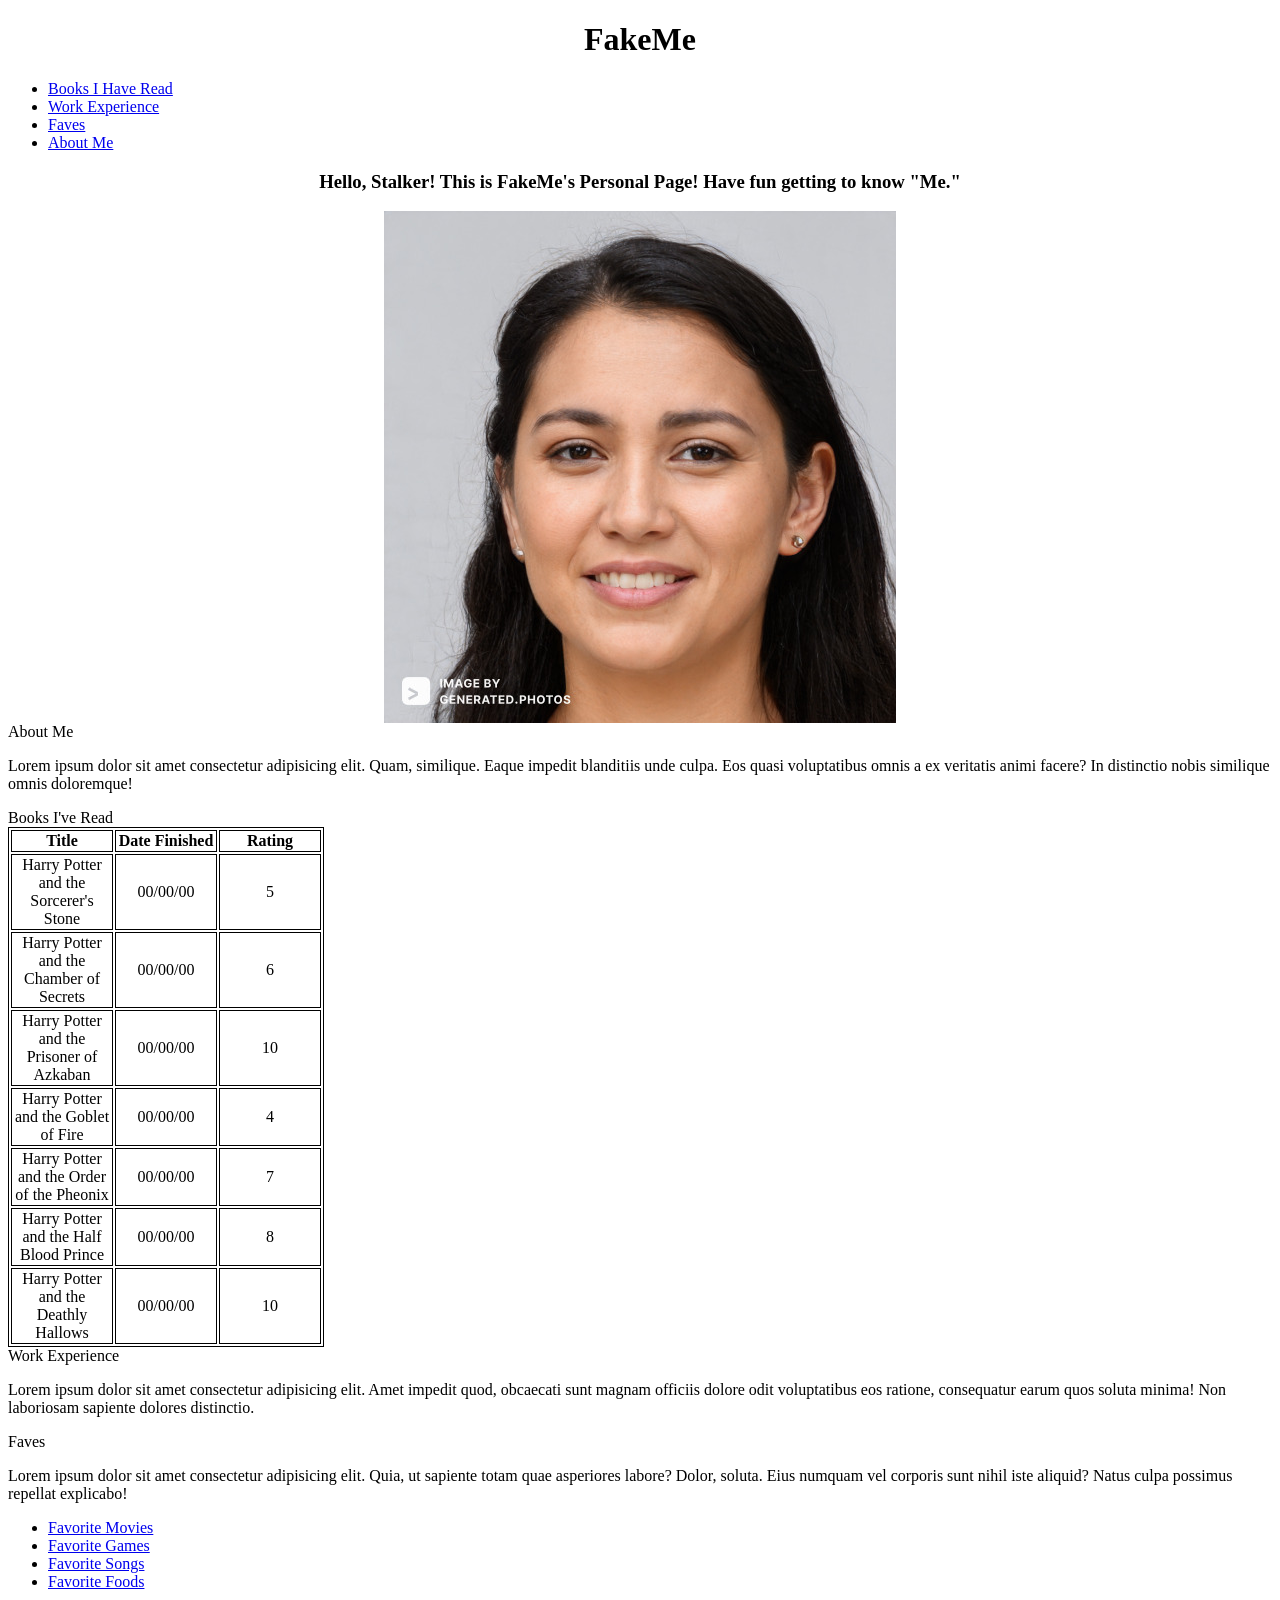
<file: FakePersonalPage/index.html>
<!DOCTYPE html>  

<html lang="en">
<head>
    <meta charset="UTF-8">
    <meta http-equiv="X-UA-Compatible" content="IE=edge">
    <meta name="viewport" content="width=device-width, initial-scale=1.0">
    <link rel="stylesheet" href="styles.css">
    <title>Document</title>
</head>
<body>
    <h1>FakeMe</h1>
    <nav>
        <ul>
            <li><a href="#Books">Books I Have Read</a></li>
            <li><a href="#Work">Work Experience</a></li>
            <li><a href="#Faves">Faves</a></li>
            <li><a href="#About">About Me</a></li>
          </ul>
    </nav>

    <h3>Hello, Stalker! This is FakeMe's Personal Page! Have fun getting to know "Me."</h3>
    <img src="FakeFace.jpg" class = "center">
    <section>
        <a id="About">About Me</a>
        <p>Lorem ipsum dolor sit amet consectetur adipisicing elit. Quam, similique. Eaque impedit blanditiis unde culpa. Eos quasi voluptatibus omnis a ex veritatis animi facere? In distinctio nobis similique omnis doloremque!</p>
    </section>
    <section>
    <table>
        <a id="Books">Books I've Read</a>
        <tr>
          <th>Title</th>
          <th>Date Finished</th>
          <th>Rating</th>
        </tr>
        <tr>
          <td>Harry Potter and the Sorcerer's Stone</td>
          <td>00/00/00</td>
          <td>5</td>
        </tr>
        <tr>
            <td>Harry Potter and the Chamber of Secrets</td>
            <td>00/00/00</td>
            <td>6</td>
          </tr>
          <tr>
            <td>Harry Potter and the Prisoner of Azkaban</td>
            <td>00/00/00</td>
            <td>10</td>
          </tr>
          <tr>
            <td>Harry Potter and the Goblet of Fire</td>
            <td>00/00/00</td>
            <td>4</td>
          </tr>
          <tr>
            <td>Harry Potter and the Order of the Pheonix</td>
            <td>00/00/00</td>
            <td>7</td>
          </tr>
          <tr>
            <td>Harry Potter and the Half Blood Prince</td>
            <td>00/00/00</td>
            <td>8</td>
          </tr>
          <tr>
            <td>Harry Potter and the Deathly Hallows</td>
            <td>00/00/00</td>
            <td>10</td>
          </tr>
      </table>
</section>
<section>
    <a id="Work">Work Experience</a>
    <p>Lorem ipsum dolor sit amet consectetur adipisicing elit. Amet impedit quod, obcaecati sunt magnam officiis dolore odit voluptatibus eos ratione, consequatur earum quos soluta minima! Non laboriosam sapiente dolores distinctio.</p>
</section>
<section>
    <a id="Faves">Faves</a>
    <p>Lorem ipsum dolor sit amet consectetur adipisicing elit. Quia, ut sapiente totam quae asperiores labore? Dolor, soluta. Eius numquam vel corporis sunt nihil iste aliquid? Natus culpa possimus repellat explicabo!</p>
    <ul>
        <li><a href="https://theuselessweb.com/">Favorite Movies</a></li>
        <li><a href="https://flukeout.github.io/">Favorite Games</a></li>
        <li><a href="https://theuselessweb.com/">Favorite Songs</a></li>
        <li><a href="https://theuselessweb.com/">Favorite Foods</a></li>
      </ul>
</section>
</body>
</file>
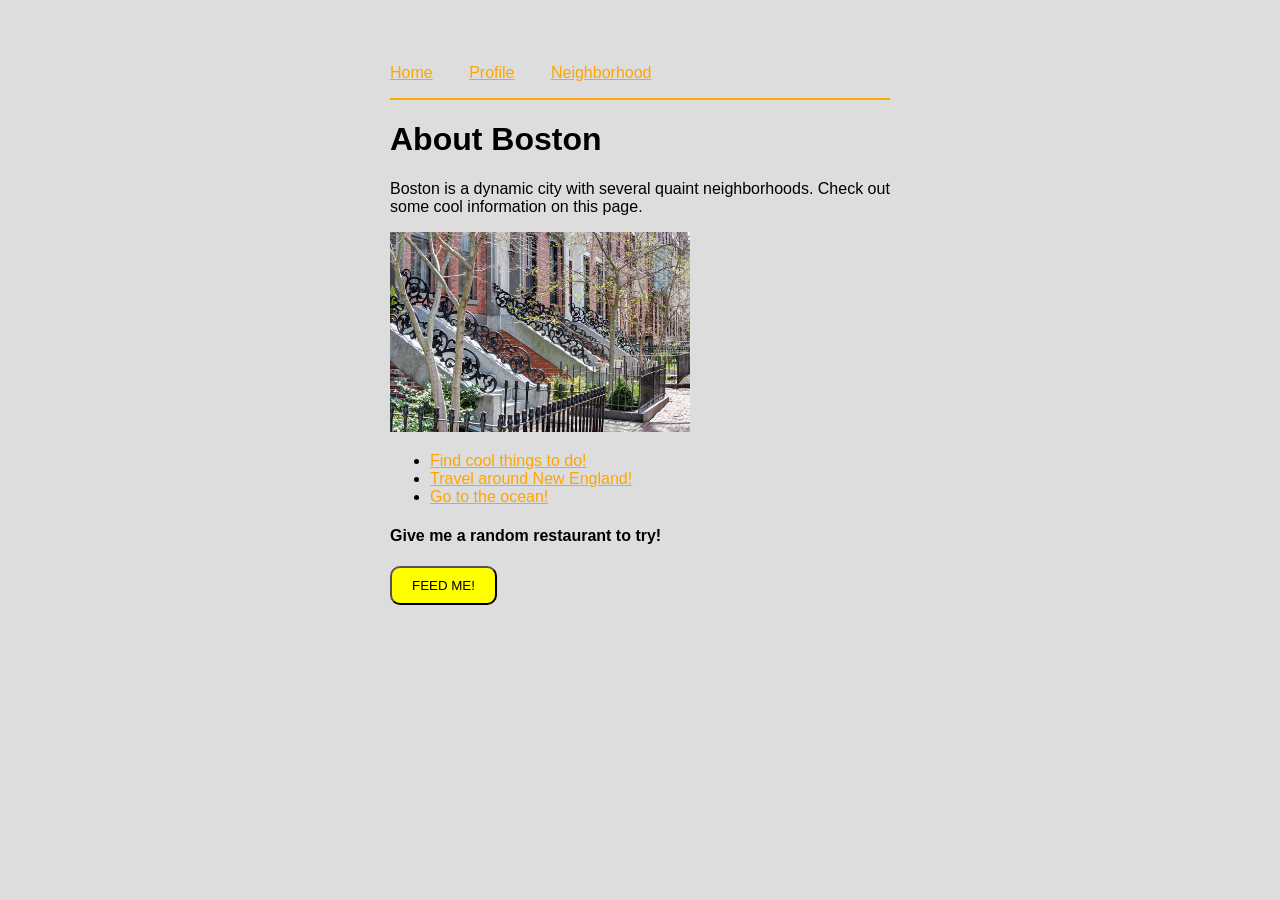
<file: assessment-front-end-web/neighborhood.html>
<!DOCTYPE html>
<html>
<head>
	<title>About</title>
	<link href="styles.css" rel="stylesheet">
</head>
<body>
	<nav>
		<ol>
	        <li class="crumb"><a href="./home.html">Home</a></li>
	        <li class="crumb"><a href="./profile.html">Profile</a></li>
	        <li class="crumb"><a href="./neighborhood.html">Neighborhood</a></li>
	    </ol>
	</nav>
		<h1>About Boston</h1>

		<p>
			Boston is a dynamic city with several quaint neighborhoods. Check out some cool information on this page.
		</p>
		<img src="southend.jpg">
		<ul>
			<li><a href="https://www.wheretraveler.com/boston/play/south-end-v-south-boston-guide-two-neighborhoods" class="links">Find cool things to do!</a></li>
			<li><a href="https://www.visitnewengland.com/all/" class="links">Travel around New England!</a></li>
			<li><a href="https://www.boston-discovery-guide.com/boston-beaches.html" class="links">Go to the ocean!</a></li>
		</ul>
		<h4>Give me a random restaurant to try!</h4>
		<form id="restaurants">
			<button>FEED ME!</button>
		</form>
	<script src = "./neighborhood.js"></script> 
</body>
</html>
</file>
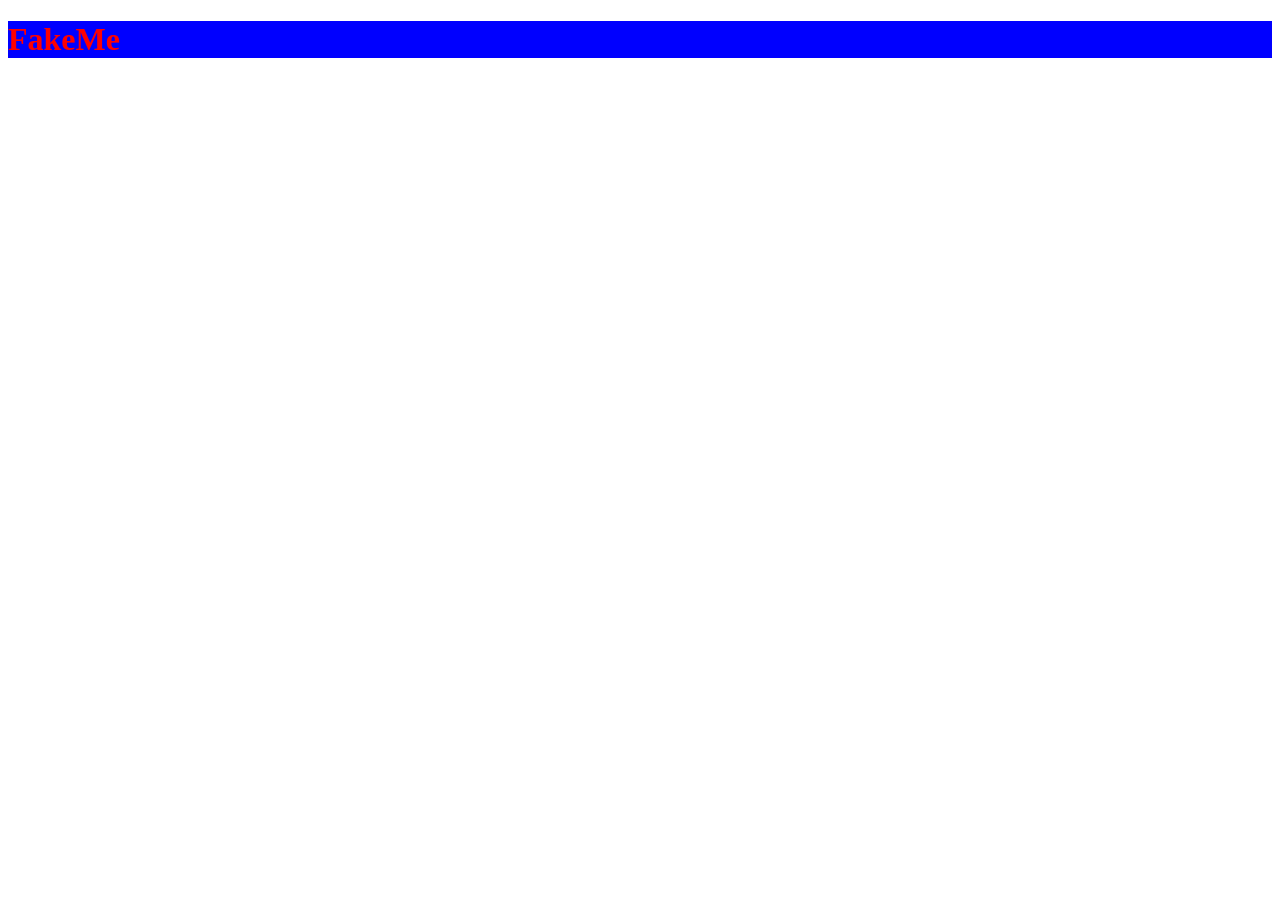
<file: FakeESPN/espn.html>
<!DOCTYPE html>  

<html lang="en">
<head>
    <meta charset="UTF-8">
    <meta http-equiv="X-UA-Compatible" content="IE=edge">
    <meta name="viewport" content="width=device-width, initial-scale=1.0">
    <link rel="stylesheet" href="home.css">
    <title>Document</title>
</head>
<body>
    <h1>FakeMe</h1>
    <nav> </nav>
    <!-- boy these comments are something-->
    <a href = ""></a>
</body>
</html>
</file>
<file: FakePersonalPage/styles.css>
table, th, td {
    border: 1px solid black;
    width: 25%;

}

td, h1, h3 {
    text-align: center;
}

.center {
    display: block;
    margin-left: auto;
    margin-right: auto;
}
</file>
<file: assessment-front-end-web/styles.css>
body {
  background: #ddd;
  margin: 1rem;
  padding: 1rem;
  max-width: 500px;
  margin: 2rem auto;
  font-family: "Open Sans", sans-serif;
}

nav {
	border-bottom: 2px solid orange;
}

ol {
	padding-left: 0;
}

.crumb {
	margin-right: 2em;
	display: inline;
}

.center {
	display: block;
	margin-left: auto;
	margin-right: auto;
	width: 50%;
  }

a {
	color: orange;
}

a:visited {
	color: crimson;
}

img {
	max-width: 300px;
}

input[type=text] {
	display: block;
}

input[type=textarea] {
	display: block;
}

button {
	border-radius: 10px;
	background-color: yellow;
	padding: 10px 20px;
}
</file>
<file: FakeESPN/home.css>
h1 {
    color: red;
    background-color: blue;
}
</file>
